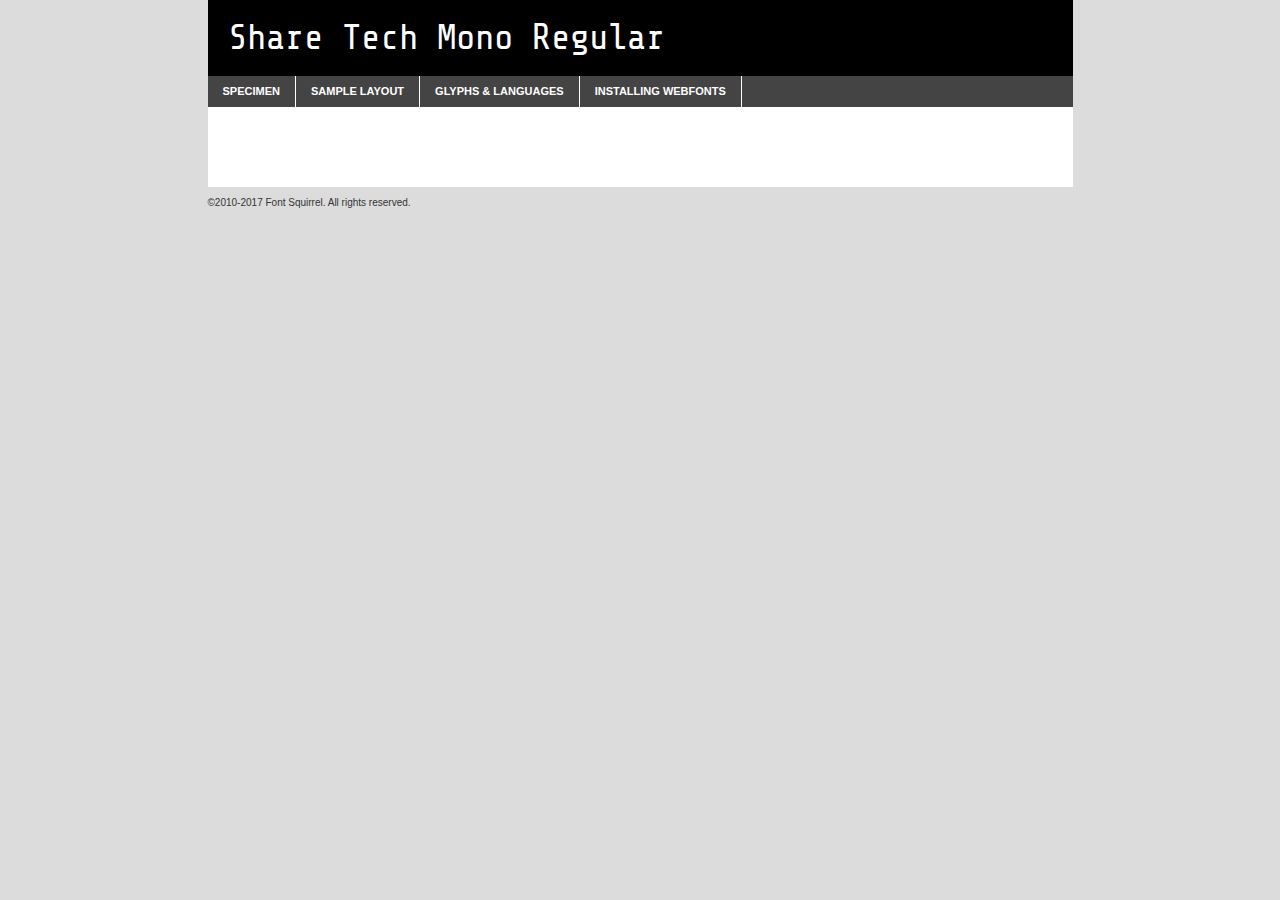
<file: Fonts/sharetechmono-regular-demo.html>
<!DOCTYPE html PUBLIC "-//W3C//DTD XHTML 1.0 Transitional//EN"
	"http://www.w3.org/TR/xhtml1/DTD/xhtml1-transitional.dtd">

<html xmlns="http://www.w3.org/1999/xhtml" xml:lang="en" lang="en">
<head>
	<meta http-equiv="Content-Type" content="text/html; charset=utf-8" />
	<script src="http://ajax.googleapis.com/ajax/libs/jquery/1.7.2/jquery.min.js" type="text/javascript" charset="utf-8"></script>
	<script type="text/javascript">
	(function($){$.fn.easyTabs=function(option){var param=jQuery.extend({fadeSpeed:"fast",defaultContent:1,activeClass:'active'},option);$(this).each(function(){var thisId="#"+this.id;if(param.defaultContent==''){param.defaultContent=1;}
	if(typeof param.defaultContent=="number")
	{var defaultTab=$(thisId+" .tabs li:eq("+(param.defaultContent-1)+") a").attr('href').substr(1);}else{var defaultTab=param.defaultContent;}
	$(thisId+" .tabs li a").each(function(){var tabToHide=$(this).attr('href').substr(1);$("#"+tabToHide).addClass('easytabs-tab-content');});hideAll();changeContent(defaultTab);function hideAll(){$(thisId+" .easytabs-tab-content").hide();}
	function changeContent(tabId){hideAll();$(thisId+" .tabs li").removeClass(param.activeClass);$(thisId+" .tabs li a[href=#"+tabId+"]").closest('li').addClass(param.activeClass);if(param.fadeSpeed!="none")
	{$(thisId+" #"+tabId).fadeIn(param.fadeSpeed);}else{$(thisId+" #"+tabId).show();}}
	$(thisId+" .tabs li").click(function(){var tabId=$(this).find('a').attr('href').substr(1);changeContent(tabId);return false;});});}})(jQuery);
	</script>
	<link rel="stylesheet" href="specimen_files/specimen_stylesheet.css" type="text/css" charset="utf-8" />
	<link rel="stylesheet" href="stylesheet.css" type="text/css" charset="utf-8" />

	<style type="text/css">
					body{
				font-family: 'share_tech_monoregular';
							}
		</style>

	<title>Share Tech Mono Regular Specimen</title>
	
	
	<script type="text/javascript" charset="utf-8">
		$(document).ready(function() {
			$('#container').easyTabs({defaultContent:1});
		});
	</script>
</head>

<body>
<div id="container">
	<div id="header">
		Share Tech Mono Regular	</div>
	<ul class="tabs">
		<li><a href="#specimen">Specimen</a></li>
		<li><a href="#layout">Sample Layout</a></li>
				<li><a href="#glyphs">Glyphs &amp; Languages</a></li>
		<li><a href="#installing">Installing Webfonts</a></li>
		
	</ul>
	
	<div id="main_content">

		
			<div id="specimen">
		
				<div class="section">
					<div class="grid12 firstcol">
						<div class="huge">AaBb</div>
					</div>
				</div>
		
				<div class="section">
					<div class="glyph_range">A&#x200B;B&#x200b;C&#x200b;D&#x200b;E&#x200b;F&#x200b;G&#x200b;H&#x200b;I&#x200b;J&#x200b;K&#x200b;L&#x200b;M&#x200b;N&#x200b;O&#x200b;P&#x200b;Q&#x200b;R&#x200b;S&#x200b;T&#x200b;U&#x200b;V&#x200b;W&#x200b;X&#x200b;Y&#x200b;Z&#x200b;a&#x200b;b&#x200b;c&#x200b;d&#x200b;e&#x200b;f&#x200b;g&#x200b;h&#x200b;i&#x200b;j&#x200b;k&#x200b;l&#x200b;m&#x200b;n&#x200b;o&#x200b;p&#x200b;q&#x200b;r&#x200b;s&#x200b;t&#x200b;u&#x200b;v&#x200b;w&#x200b;x&#x200b;y&#x200b;z&#x200b;1&#x200b;2&#x200b;3&#x200b;4&#x200b;5&#x200b;6&#x200b;7&#x200b;8&#x200b;9&#x200b;0&#x200b;&amp;&#x200b;.&#x200b;,&#x200b;?&#x200b;!&#x200b;&#64;&#x200b;(&#x200b;)&#x200b;#&#x200b;$&#x200b;%&#x200b;*&#x200b;+&#x200b;-&#x200b;=&#x200b;:&#x200b;;</div>
				</div>
				<div class="section">
					<div class="grid12 firstcol">
						<table class="sample_table">
							<tr><td>10</td><td class="size10">abcdefghijklmnopqrstuvwxyzABCDEFGHIJKLMNOPQRSTUVWXYZ0123456789abcdefghijklmnopqrstuvwxyzABCDEFGHIJKLMNOPQRSTUVWXYZ0123456789abcdefghijklmnopqrstuvwxyzABCDEFGHIJKLMNOPQRSTUVWXYZ</td></tr>
							<tr><td>11</td><td class="size11">abcdefghijklmnopqrstuvwxyzABCDEFGHIJKLMNOPQRSTUVWXYZ0123456789abcdefghijklmnopqrstuvwxyzABCDEFGHIJKLMNOPQRSTUVWXYZ0123456789abcdefghijklmnopqrstuvwxyzABCDEFGHIJKLMNOPQRSTUVWXYZ</td></tr>
							<tr><td>12</td><td class="size12">abcdefghijklmnopqrstuvwxyzABCDEFGHIJKLMNOPQRSTUVWXYZ0123456789abcdefghijklmnopqrstuvwxyzABCDEFGHIJKLMNOPQRSTUVWXYZ0123456789abcdefghijklmnopqrstuvwxyzABCDEFGHIJKLMNOPQRSTUVWXYZ</td></tr>
							<tr><td>13</td><td class="size13">abcdefghijklmnopqrstuvwxyzABCDEFGHIJKLMNOPQRSTUVWXYZ0123456789abcdefghijklmnopqrstuvwxyzABCDEFGHIJKLMNOPQRSTUVWXYZ0123456789abcdefghijklmnopqrstuvwxyzABCDEFGHIJKLMNOPQRSTUVWXYZ</td></tr>
							<tr><td>14</td><td class="size14">abcdefghijklmnopqrstuvwxyzABCDEFGHIJKLMNOPQRSTUVWXYZ0123456789abcdefghijklmnopqrstuvwxyzABCDEFGHIJKLMNOPQRSTUVWXYZ0123456789abcdefghijklmnopqrstuvwxyzABCDEFGHIJKLMNOPQRSTUVWXYZ</td></tr>
							<tr><td>16</td><td class="size16">abcdefghijklmnopqrstuvwxyzABCDEFGHIJKLMNOPQRSTUVWXYZ0123456789abcdefghijklmnopqrstuvwxyzABCDEFGHIJKLMNOPQRSTUVWXYZ</td></tr>
							<tr><td>18</td><td class="size18">abcdefghijklmnopqrstuvwxyzABCDEFGHIJKLMNOPQRSTUVWXYZ0123456789abcdefghijklmnopqrstuvwxyzABCDEFGHIJKLMNOPQRSTUVWXYZ</td></tr>
							<tr><td>20</td><td class="size20">abcdefghijklmnopqrstuvwxyzABCDEFGHIJKLMNOPQRSTUVWXYZ0123456789abcdefghijklmnopqrstuvwxyzABCDEFGHIJKLMNOPQRSTUVWXYZ</td></tr>
							<tr><td>24</td><td class="size24">abcdefghijklmnopqrstuvwxyzABCDEFGHIJKLMNOPQRSTUVWXYZ0123456789abcdefghijklmnopqrstuvwxyzABCDEFGHIJKLMNOPQRSTUVWXYZ</td></tr>
							<tr><td>30</td><td class="size30">abcdefghijklmnopqrstuvwxyzABCDEFGHIJKLMNOPQRSTUVWXYZ0123456789abcdefghijklmnopqrstuvwxyzABCDEFGHIJKLMNOPQRSTUVWXYZ</td></tr>
							<tr><td>36</td><td class="size36">abcdefghijklmnopqrstuvwxyzABCDEFGHIJKLMNOPQRSTUVWXYZ0123456789abcdefghijklmnopqrstuvwxyzABCDEFGHIJKLMNOPQRSTUVWXYZ</td></tr>
							<tr><td>48</td><td class="size48">abcdefghijklmnopqrstuvwxyzABCDEFGHIJKLMNOPQRSTUVWXYZ0123456789abcdefghijklmnopqrstuvwxyzABCDEFGHIJKLMNOPQRSTUVWXYZ</td></tr>
							<tr><td>60</td><td class="size60">abcdefghijklmnopqrstuvwxyzABCDEFGHIJKLMNOPQRSTUVWXYZ0123456789abcdefghijklmnopqrstuvwxyzABCDEFGHIJKLMNOPQRSTUVWXYZ</td></tr>
							<tr><td>72</td><td class="size72">abcdefghijklmnopqrstuvwxyzABCDEFGHIJKLMNOPQRSTUVWXYZ0123456789abcdefghijklmnopqrstuvwxyzABCDEFGHIJKLMNOPQRSTUVWXYZ</td></tr>
							<tr><td>90</td><td class="size90">abcdefghijklmnopqrstuvwxyzABCDEFGHIJKLMNOPQRSTUVWXYZ0123456789abcdefghijklmnopqrstuvwxyzABCDEFGHIJKLMNOPQRSTUVWXYZ</td></tr>
						</table>
				
					</div>
			
				</div>
		
		
		
								<div class="section" id="bodycomparison">


										<div id="xheight">
				<div class="fontbody">&#x25FC;&#x25FC;&#x25FC;&#x25FC;&#x25FC;&#x25FC;&#x25FC;&#x25FC;&#x25FC;&#x25FC;&#x25FC;&#x25FC;&#x25FC;&#x25FC;&#x25FC;&#x25FC;&#x25FC;&#x25FC;&#x25FC;&#x25FC;&#x25FC;&#x25FC;&#x25FC;&#x25FC;&#x25FC;&#x25FC;&#x25FC;&#x25FC;&#x25FC;&#x25FC;&#x25FC;&#x25FC;&#x25FC;&#x25FC;&#x25FC;&#x25FC;&#x25FC;&#x25FC;&#x25FC;&#x25FC;&#x25FC;&#x25FC;&#x25FC;&#x25FC;&#x25FC;&#x25FC;&#x25FC;&#x25FC;&#x25FC;&#x25FC;&#x25FC;&#x25FC;&#x25FC;&#x25FC;&#x25FC;&#x25FC;&#x25FC;&#x25FC;&#x25FC;&#x25FC;&#x25FC;&#x25FC;&#x25FC;&#x25FC;&#x25FC;&#x25FC;&#x25FC;&#x25FC;&#x25FC;&#x25FC;&#x25FC;&#x25FC;&#x25FC;&#x25FC;&#x25FC;&#x25FC;&#x25FC;&#x25FC;&#x25FC;&#x25FC;&#x25FC;&#x25FC;&#x25FC;&#x25FC;&#x25FC;&#x25FC;&#x25FC;&#x25FC;&#x25FC;&#x25FC;&#x25FC;&#x25FC;&#x25FC;&#x25FC;&#x25FC;&#x25FC;&#x25FC;&#x25FC;&#x25FC;body</div><div class="arialbody">body</div><div class="verdanabody">body</div><div class="georgiabody">body</div></div>
										<div class="fontbody" style="z-index:1">
											body<span>Share Tech Mono Regular</span>
										</div>
										<div class="arialbody" style="z-index:1">
											body<span>Arial</span>
										</div>
										<div class="verdanabody" style="z-index:1">
											body<span>Verdana</span>
										</div>
										<div class="georgiabody" style="z-index:1">
											body<span>Georgia</span>
										</div>



								</div>
		
		
				<div class="section psample psample_row1" id="">
					
					<div class="grid2 firstcol">
						<p class="size10"><span>10.</span>Aenean lacinia bibendum nulla sed consectetur. Fusce dapibus, tellus ac cursus commodo, tortor mauris condimentum nibh, ut fermentum massa justo sit amet risus. Nullam id dolor id nibh ultricies vehicula ut id elit. Cum sociis natoque penatibus et magnis dis parturient montes, nascetur ridiculus mus. Nulla vitae elit libero, a pharetra augue.</p>
			
					</div>
					<div class="grid3">
						<p class="size11"><span>11.</span>Aenean lacinia bibendum nulla sed consectetur. Fusce dapibus, tellus ac cursus commodo, tortor mauris condimentum nibh, ut fermentum massa justo sit amet risus. Nullam id dolor id nibh ultricies vehicula ut id elit. Cum sociis natoque penatibus et magnis dis parturient montes, nascetur ridiculus mus. Nulla vitae elit libero, a pharetra augue.</p>
			
					</div>
					<div class="grid3">
						<p class="size12"><span>12.</span>Aenean lacinia bibendum nulla sed consectetur. Fusce dapibus, tellus ac cursus commodo, tortor mauris condimentum nibh, ut fermentum massa justo sit amet risus. Nullam id dolor id nibh ultricies vehicula ut id elit. Cum sociis natoque penatibus et magnis dis parturient montes, nascetur ridiculus mus. Nulla vitae elit libero, a pharetra augue.</p>
			
					</div>
					<div class="grid4">
						<p class="size13"><span>13.</span>Aenean lacinia bibendum nulla sed consectetur. Fusce dapibus, tellus ac cursus commodo, tortor mauris condimentum nibh, ut fermentum massa justo sit amet risus. Nullam id dolor id nibh ultricies vehicula ut id elit. Cum sociis natoque penatibus et magnis dis parturient montes, nascetur ridiculus mus. Nulla vitae elit libero, a pharetra augue.</p>
			
					</div>
					<div class="white_blend"></div>
					
				</div>
				<div class="section psample psample_row2" id="">
					<div class="grid3 firstcol">
						<p class="size14"><span>14.</span>Aenean lacinia bibendum nulla sed consectetur. Fusce dapibus, tellus ac cursus commodo, tortor mauris condimentum nibh, ut fermentum massa justo sit amet risus. Nullam id dolor id nibh ultricies vehicula ut id elit. Cum sociis natoque penatibus et magnis dis parturient montes, nascetur ridiculus mus. Nulla vitae elit libero, a pharetra augue.</p>
			
					</div>
					<div class="grid4">
						<p class="size16"><span>16.</span>Aenean lacinia bibendum nulla sed consectetur. Fusce dapibus, tellus ac cursus commodo, tortor mauris condimentum nibh, ut fermentum massa justo sit amet risus. Nullam id dolor id nibh ultricies vehicula ut id elit. Cum sociis natoque penatibus et magnis dis parturient montes, nascetur ridiculus mus. Nulla vitae elit libero, a pharetra augue.</p>
			
					</div>
					<div class="grid5">
						<p class="size18"><span>18.</span>Aenean lacinia bibendum nulla sed consectetur. Fusce dapibus, tellus ac cursus commodo, tortor mauris condimentum nibh, ut fermentum massa justo sit amet risus. Nullam id dolor id nibh ultricies vehicula ut id elit. Cum sociis natoque penatibus et magnis dis parturient montes, nascetur ridiculus mus. Nulla vitae elit libero, a pharetra augue.</p>
			
					</div>

					<div class="white_blend"></div>

				</div>
				
				<div class="section psample psample_row3" id="">
					<div class="grid5 firstcol">
						<p class="size20"><span>20.</span>Aenean lacinia bibendum nulla sed consectetur. Fusce dapibus, tellus ac cursus commodo, tortor mauris condimentum nibh, ut fermentum massa justo sit amet risus. Nullam id dolor id nibh ultricies vehicula ut id elit. Cum sociis natoque penatibus et magnis dis parturient montes, nascetur ridiculus mus. Nulla vitae elit libero, a pharetra augue.</p>
					</div>
					<div class="grid7">
						<p class="size24"><span>24.</span>Aenean lacinia bibendum nulla sed consectetur. Fusce dapibus, tellus ac cursus commodo, tortor mauris condimentum nibh, ut fermentum massa justo sit amet risus. Nullam id dolor id nibh ultricies vehicula ut id elit. Cum sociis natoque penatibus et magnis dis parturient montes, nascetur ridiculus mus. Nulla vitae elit libero, a pharetra augue.</p>
					</div>
					
					<div class="white_blend"></div>
					
				</div>
				
				<div class="section psample psample_row4" id="">
					<div class="grid12 firstcol">
						<p class="size30"><span>30.</span>Aenean lacinia bibendum nulla sed consectetur. Fusce dapibus, tellus ac cursus commodo, tortor mauris condimentum nibh, ut fermentum massa justo sit amet risus. Nullam id dolor id nibh ultricies vehicula ut id elit. Cum sociis natoque penatibus et magnis dis parturient montes, nascetur ridiculus mus. Nulla vitae elit libero, a pharetra augue.</p>
					</div>
					<div class="white_blend"></div>
					
				</div>
				
				
				
				<div class="section psample psample_row1 fullreverse">
					<div class="grid2 firstcol">
						<p class="size10"><span>10.</span>Aenean lacinia bibendum nulla sed consectetur. Fusce dapibus, tellus ac cursus commodo, tortor mauris condimentum nibh, ut fermentum massa justo sit amet risus. Nullam id dolor id nibh ultricies vehicula ut id elit. Cum sociis natoque penatibus et magnis dis parturient montes, nascetur ridiculus mus. Nulla vitae elit libero, a pharetra augue.</p>
			
					</div>
					<div class="grid3">
						<p class="size11"><span>11.</span>Aenean lacinia bibendum nulla sed consectetur. Fusce dapibus, tellus ac cursus commodo, tortor mauris condimentum nibh, ut fermentum massa justo sit amet risus. Nullam id dolor id nibh ultricies vehicula ut id elit. Cum sociis natoque penatibus et magnis dis parturient montes, nascetur ridiculus mus. Nulla vitae elit libero, a pharetra augue.</p>
			
					</div>
					<div class="grid3">
						<p class="size12"><span>12.</span>Aenean lacinia bibendum nulla sed consectetur. Fusce dapibus, tellus ac cursus commodo, tortor mauris condimentum nibh, ut fermentum massa justo sit amet risus. Nullam id dolor id nibh ultricies vehicula ut id elit. Cum sociis natoque penatibus et magnis dis parturient montes, nascetur ridiculus mus. Nulla vitae elit libero, a pharetra augue.</p>
			
					</div>
					<div class="grid4">
						<p class="size13"><span>13.</span>Aenean lacinia bibendum nulla sed consectetur. Fusce dapibus, tellus ac cursus commodo, tortor mauris condimentum nibh, ut fermentum massa justo sit amet risus. Nullam id dolor id nibh ultricies vehicula ut id elit. Cum sociis natoque penatibus et magnis dis parturient montes, nascetur ridiculus mus. Nulla vitae elit libero, a pharetra augue.</p>
			
					</div>
					<div class="black_blend"></div>
					
				</div>
				
				<div class="section psample psample_row2 fullreverse">
					<div class="grid3 firstcol">
						<p class="size14"><span>14.</span>Aenean lacinia bibendum nulla sed consectetur. Fusce dapibus, tellus ac cursus commodo, tortor mauris condimentum nibh, ut fermentum massa justo sit amet risus. Nullam id dolor id nibh ultricies vehicula ut id elit. Cum sociis natoque penatibus et magnis dis parturient montes, nascetur ridiculus mus. Nulla vitae elit libero, a pharetra augue.</p>
			
					</div>
					<div class="grid4">
						<p class="size16"><span>16.</span>Aenean lacinia bibendum nulla sed consectetur. Fusce dapibus, tellus ac cursus commodo, tortor mauris condimentum nibh, ut fermentum massa justo sit amet risus. Nullam id dolor id nibh ultricies vehicula ut id elit. Cum sociis natoque penatibus et magnis dis parturient montes, nascetur ridiculus mus. Nulla vitae elit libero, a pharetra augue.</p>
			
					</div>
					<div class="grid5">
						<p class="size18"><span>18.</span>Aenean lacinia bibendum nulla sed consectetur. Fusce dapibus, tellus ac cursus commodo, tortor mauris condimentum nibh, ut fermentum massa justo sit amet risus. Nullam id dolor id nibh ultricies vehicula ut id elit. Cum sociis natoque penatibus et magnis dis parturient montes, nascetur ridiculus mus. Nulla vitae elit libero, a pharetra augue.</p>
			
					</div>
					<div class="black_blend"></div>

				</div>
				
				<div class="section psample fullreverse psample_row3" id="">
					<div class="grid5 firstcol">
						<p class="size20"><span>20.</span>Aenean lacinia bibendum nulla sed consectetur. Fusce dapibus, tellus ac cursus commodo, tortor mauris condimentum nibh, ut fermentum massa justo sit amet risus. Nullam id dolor id nibh ultricies vehicula ut id elit. Cum sociis natoque penatibus et magnis dis parturient montes, nascetur ridiculus mus. Nulla vitae elit libero, a pharetra augue.</p>
					</div>
					<div class="grid7">
						<p class="size24"><span>24.</span>Aenean lacinia bibendum nulla sed consectetur. Fusce dapibus, tellus ac cursus commodo, tortor mauris condimentum nibh, ut fermentum massa justo sit amet risus. Nullam id dolor id nibh ultricies vehicula ut id elit. Cum sociis natoque penatibus et magnis dis parturient montes, nascetur ridiculus mus. Nulla vitae elit libero, a pharetra augue.</p>
					</div>
					
					<div class="black_blend"></div>
					
				</div>
				
				<div class="section psample fullreverse psample_row4" id="" style="border-bottom: 20px #000 solid;">
					<div class="grid12 firstcol">
						<p class="size30"><span>30.</span>Aenean lacinia bibendum nulla sed consectetur. Fusce dapibus, tellus ac cursus commodo, tortor mauris condimentum nibh, ut fermentum massa justo sit amet risus. Nullam id dolor id nibh ultricies vehicula ut id elit. Cum sociis natoque penatibus et magnis dis parturient montes, nascetur ridiculus mus. Nulla vitae elit libero, a pharetra augue.</p>
					</div>
					<div class="black_blend"></div>
					
				</div>
				
				
				
				
			</div>
			
			<div id="layout">
				
				<div class="section">
					
					<div class="grid12 firstcol">
						<h1>Lorem Ipsum Dolor</h1>
						<h2>Etiam porta sem malesuada magna mollis euismod</h2>
						
						<p class="byline">By <a href="#link">Aenean Lacinia</a></p>
					</div>
				</div>
				<div class="section">
					<div class="grid8 firstcol">
						<p class="large">Donec sed odio dui. Morbi leo risus, porta ac consectetur ac, vestibulum at eros. Fusce dapibus, tellus ac cursus commodo, tortor mauris condimentum nibh, ut fermentum massa justo sit amet risus. </p>

						
						<h3>Pellentesque ornare sem</h3>

						<p>Maecenas sed diam eget risus varius blandit sit amet non magna. Maecenas faucibus mollis interdum. Donec ullamcorper nulla non metus auctor fringilla. Nullam id dolor id nibh ultricies vehicula ut id elit. Nullam id dolor id nibh ultricies vehicula ut id elit. </p>

						<p>Aenean eu leo quam. Pellentesque ornare sem lacinia quam venenatis vestibulum. Lorem ipsum dolor sit amet, consectetur adipiscing elit. Cum sociis natoque penatibus et magnis dis parturient montes, nascetur ridiculus mus. </p>

						<p>Nulla vitae elit libero, a pharetra augue. Praesent commodo cursus magna, vel scelerisque nisl consectetur et. Aenean lacinia bibendum nulla sed consectetur. </p>

						<p>Nullam quis risus eget urna mollis ornare vel eu leo. Nullam quis risus eget urna mollis ornare vel eu leo. Maecenas sed diam eget risus varius blandit sit amet non magna. Donec ullamcorper nulla non metus auctor fringilla. </p>

						<h3>Cras mattis consectetur</h3>

						<p>Aenean eu leo quam. Pellentesque ornare sem lacinia quam venenatis vestibulum. Aenean lacinia bibendum nulla sed consectetur. Integer posuere erat a ante venenatis dapibus posuere velit aliquet. Cras mattis consectetur purus sit amet fermentum. </p>

						<p>Nullam id dolor id nibh ultricies vehicula ut id elit. Nullam quis risus eget urna mollis ornare vel eu leo. Cras mattis consectetur purus sit amet fermentum.</p>
					</div>
					
					<div class="grid4 sidebar">
						
						<div class="box reverse">
							<p class="last">Nullam quis risus eget urna mollis ornare vel eu leo. Donec ullamcorper nulla non metus auctor fringilla. Cras mattis consectetur purus sit amet fermentum. Sed posuere consectetur est at lobortis. Lorem ipsum dolor sit amet, consectetur adipiscing elit. </p>
						</div>
						
						<p class="caption">Maecenas sed diam eget risus varius.</p>

						<p>Vestibulum id ligula porta felis euismod semper. Integer posuere erat a ante venenatis dapibus posuere velit aliquet. Vestibulum id ligula porta felis euismod semper. Sed posuere consectetur est at lobortis. Maecenas sed diam eget risus varius blandit sit amet non magna. Fusce dapibus, tellus ac cursus commodo, tortor mauris condimentum nibh, ut fermentum massa justo sit amet risus. </p>

					

						<p>Duis mollis, est non commodo luctus, nisi erat porttitor ligula, eget lacinia odio sem nec elit. Aenean lacinia bibendum nulla sed consectetur. Vivamus sagittis lacus vel augue laoreet rutrum faucibus dolor auctor. Aenean lacinia bibendum nulla sed consectetur. Nullam quis risus eget urna mollis ornare vel eu leo. </p>

						<p>Praesent commodo cursus magna, vel scelerisque nisl consectetur et. Donec ullamcorper nulla non metus auctor fringilla. Maecenas faucibus mollis interdum. Fusce dapibus, tellus ac cursus commodo, tortor mauris condimentum nibh, ut fermentum massa justo sit amet risus. </p>

					</div>
				</div>
				
			</div>


			



		<div id="glyphs">
			<div class="section">
				<div class="grid12 firstcol">
			
				<h1>Language Support</h1>
				<p>The subset of Share Tech Mono Regular in this kit supports the following languages:<br />
			
					Albanian, Basque, Breton, Chamorro, Danish, Dutch, English, Faroese, Finnish, French, Frisian, Galician, German, Icelandic, Italian, Malagasy, Norwegian, Portuguese, Spanish, Alsatian, Aragonese, Arapaho, Arrernte, Asturian, Aymara, Bislama, Cebuano, Corsican, Fijian, French_creole, Genoese, Gilbertese, Greenlandic, Haitian_creole, Hiligaynon, Hmong, Hopi, Ibanag, Iloko_ilokano, Indonesian, Interglossa_glosa, Interlingua, Irish_gaelic, Jerriais, Lojban, Lombard, Luxembourgeois, Manx, Mohawk, Norfolk_pitcairnese, Occitan, Oromo, Pangasinan, Papiamento, Piedmontese, Potawatomi, Rhaeto-romance, Romansh, Rotokas, Sami_lule, Samoan, Sardinian, Scots_gaelic, Seychelles_creole, Shona, Sicilian, Somali, Southern_ndebele, Swahili, Swati_swazi, Tagalog_filipino_pilipino, Tetum, Tok_pisin, Uyghur_latinized, Volapuk, Walloon, Warlpiri, Xhosa, Yapese, Zulu, Latinbasic, Ubasic, Demo				</p>
				<h1>Glyph Chart</h1>
				<p>The subset of Share Tech Mono Regular in this kit includes all the glyphs listed below. Unicode entities are included above each glyph to help you insert individual characters into your layout.</p>
				<div id="glyph_chart">
			
																														 <div><p>&amp;#13;</p>&#13;</div>
																				 <div><p>&amp;#32;</p>&#32;</div>
																				 <div><p>&amp;#33;</p>&#33;</div>
																				 <div><p>&amp;#34;</p>&#34;</div>
																				 <div><p>&amp;#35;</p>&#35;</div>
																				 <div><p>&amp;#36;</p>&#36;</div>
																				 <div><p>&amp;#37;</p>&#37;</div>
																				 <div><p>&amp;#38;</p>&#38;</div>
																				 <div><p>&amp;#39;</p>&#39;</div>
																				 <div><p>&amp;#40;</p>&#40;</div>
																				 <div><p>&amp;#41;</p>&#41;</div>
																				 <div><p>&amp;#42;</p>&#42;</div>
																				 <div><p>&amp;#43;</p>&#43;</div>
																				 <div><p>&amp;#44;</p>&#44;</div>
																				 <div><p>&amp;#45;</p>&#45;</div>
																				 <div><p>&amp;#46;</p>&#46;</div>
																				 <div><p>&amp;#47;</p>&#47;</div>
																				 <div><p>&amp;#48;</p>&#48;</div>
																				 <div><p>&amp;#49;</p>&#49;</div>
																				 <div><p>&amp;#50;</p>&#50;</div>
																				 <div><p>&amp;#51;</p>&#51;</div>
																				 <div><p>&amp;#52;</p>&#52;</div>
																				 <div><p>&amp;#53;</p>&#53;</div>
																				 <div><p>&amp;#54;</p>&#54;</div>
																				 <div><p>&amp;#55;</p>&#55;</div>
																				 <div><p>&amp;#56;</p>&#56;</div>
																				 <div><p>&amp;#57;</p>&#57;</div>
																				 <div><p>&amp;#58;</p>&#58;</div>
																				 <div><p>&amp;#59;</p>&#59;</div>
																				 <div><p>&amp;#60;</p>&#60;</div>
																				 <div><p>&amp;#61;</p>&#61;</div>
																				 <div><p>&amp;#62;</p>&#62;</div>
																				 <div><p>&amp;#63;</p>&#63;</div>
																				 <div><p>&amp;#64;</p>&#64;</div>
																				 <div><p>&amp;#65;</p>&#65;</div>
																				 <div><p>&amp;#66;</p>&#66;</div>
																				 <div><p>&amp;#67;</p>&#67;</div>
																				 <div><p>&amp;#68;</p>&#68;</div>
																				 <div><p>&amp;#69;</p>&#69;</div>
																				 <div><p>&amp;#70;</p>&#70;</div>
																				 <div><p>&amp;#71;</p>&#71;</div>
																				 <div><p>&amp;#72;</p>&#72;</div>
																				 <div><p>&amp;#73;</p>&#73;</div>
																				 <div><p>&amp;#74;</p>&#74;</div>
																				 <div><p>&amp;#75;</p>&#75;</div>
																				 <div><p>&amp;#76;</p>&#76;</div>
																				 <div><p>&amp;#77;</p>&#77;</div>
																				 <div><p>&amp;#78;</p>&#78;</div>
																				 <div><p>&amp;#79;</p>&#79;</div>
																				 <div><p>&amp;#80;</p>&#80;</div>
																				 <div><p>&amp;#81;</p>&#81;</div>
																				 <div><p>&amp;#82;</p>&#82;</div>
																				 <div><p>&amp;#83;</p>&#83;</div>
																				 <div><p>&amp;#84;</p>&#84;</div>
																				 <div><p>&amp;#85;</p>&#85;</div>
																				 <div><p>&amp;#86;</p>&#86;</div>
																				 <div><p>&amp;#87;</p>&#87;</div>
																				 <div><p>&amp;#88;</p>&#88;</div>
																				 <div><p>&amp;#89;</p>&#89;</div>
																				 <div><p>&amp;#90;</p>&#90;</div>
																				 <div><p>&amp;#91;</p>&#91;</div>
																				 <div><p>&amp;#92;</p>&#92;</div>
																				 <div><p>&amp;#93;</p>&#93;</div>
																				 <div><p>&amp;#94;</p>&#94;</div>
																				 <div><p>&amp;#95;</p>&#95;</div>
																				 <div><p>&amp;#96;</p>&#96;</div>
																				 <div><p>&amp;#97;</p>&#97;</div>
																				 <div><p>&amp;#98;</p>&#98;</div>
																				 <div><p>&amp;#99;</p>&#99;</div>
																				 <div><p>&amp;#100;</p>&#100;</div>
																				 <div><p>&amp;#101;</p>&#101;</div>
																				 <div><p>&amp;#102;</p>&#102;</div>
																				 <div><p>&amp;#103;</p>&#103;</div>
																				 <div><p>&amp;#104;</p>&#104;</div>
																				 <div><p>&amp;#105;</p>&#105;</div>
																				 <div><p>&amp;#106;</p>&#106;</div>
																				 <div><p>&amp;#107;</p>&#107;</div>
																				 <div><p>&amp;#108;</p>&#108;</div>
																				 <div><p>&amp;#109;</p>&#109;</div>
																				 <div><p>&amp;#110;</p>&#110;</div>
																				 <div><p>&amp;#111;</p>&#111;</div>
																				 <div><p>&amp;#112;</p>&#112;</div>
																				 <div><p>&amp;#113;</p>&#113;</div>
																				 <div><p>&amp;#114;</p>&#114;</div>
																				 <div><p>&amp;#115;</p>&#115;</div>
																				 <div><p>&amp;#116;</p>&#116;</div>
																				 <div><p>&amp;#117;</p>&#117;</div>
																				 <div><p>&amp;#118;</p>&#118;</div>
																				 <div><p>&amp;#119;</p>&#119;</div>
																				 <div><p>&amp;#120;</p>&#120;</div>
																				 <div><p>&amp;#121;</p>&#121;</div>
																				 <div><p>&amp;#122;</p>&#122;</div>
																				 <div><p>&amp;#123;</p>&#123;</div>
																				 <div><p>&amp;#124;</p>&#124;</div>
																				 <div><p>&amp;#125;</p>&#125;</div>
																				 <div><p>&amp;#126;</p>&#126;</div>
																				 <div><p>&amp;#160;</p>&#160;</div>
																				 <div><p>&amp;#161;</p>&#161;</div>
																				 <div><p>&amp;#162;</p>&#162;</div>
																				 <div><p>&amp;#163;</p>&#163;</div>
																				 <div><p>&amp;#164;</p>&#164;</div>
																				 <div><p>&amp;#165;</p>&#165;</div>
																				 <div><p>&amp;#166;</p>&#166;</div>
																				 <div><p>&amp;#167;</p>&#167;</div>
																				 <div><p>&amp;#168;</p>&#168;</div>
																				 <div><p>&amp;#169;</p>&#169;</div>
																				 <div><p>&amp;#170;</p>&#170;</div>
																				 <div><p>&amp;#171;</p>&#171;</div>
																				 <div><p>&amp;#172;</p>&#172;</div>
																				 <div><p>&amp;#173;</p>&#173;</div>
																				 <div><p>&amp;#174;</p>&#174;</div>
																				 <div><p>&amp;#175;</p>&#175;</div>
																				 <div><p>&amp;#176;</p>&#176;</div>
																				 <div><p>&amp;#177;</p>&#177;</div>
																				 <div><p>&amp;#178;</p>&#178;</div>
																				 <div><p>&amp;#179;</p>&#179;</div>
																				 <div><p>&amp;#180;</p>&#180;</div>
																				 <div><p>&amp;#181;</p>&#181;</div>
																				 <div><p>&amp;#182;</p>&#182;</div>
																				 <div><p>&amp;#183;</p>&#183;</div>
																				 <div><p>&amp;#184;</p>&#184;</div>
																				 <div><p>&amp;#185;</p>&#185;</div>
																				 <div><p>&amp;#186;</p>&#186;</div>
																				 <div><p>&amp;#187;</p>&#187;</div>
																				 <div><p>&amp;#188;</p>&#188;</div>
																				 <div><p>&amp;#189;</p>&#189;</div>
																				 <div><p>&amp;#190;</p>&#190;</div>
																				 <div><p>&amp;#191;</p>&#191;</div>
																				 <div><p>&amp;#192;</p>&#192;</div>
																				 <div><p>&amp;#193;</p>&#193;</div>
																				 <div><p>&amp;#194;</p>&#194;</div>
																				 <div><p>&amp;#195;</p>&#195;</div>
																				 <div><p>&amp;#196;</p>&#196;</div>
																				 <div><p>&amp;#197;</p>&#197;</div>
																				 <div><p>&amp;#198;</p>&#198;</div>
																				 <div><p>&amp;#199;</p>&#199;</div>
																				 <div><p>&amp;#200;</p>&#200;</div>
																				 <div><p>&amp;#201;</p>&#201;</div>
																				 <div><p>&amp;#202;</p>&#202;</div>
																				 <div><p>&amp;#203;</p>&#203;</div>
																				 <div><p>&amp;#204;</p>&#204;</div>
																				 <div><p>&amp;#205;</p>&#205;</div>
																				 <div><p>&amp;#206;</p>&#206;</div>
																				 <div><p>&amp;#207;</p>&#207;</div>
																				 <div><p>&amp;#208;</p>&#208;</div>
																				 <div><p>&amp;#209;</p>&#209;</div>
																				 <div><p>&amp;#210;</p>&#210;</div>
																				 <div><p>&amp;#211;</p>&#211;</div>
																				 <div><p>&amp;#212;</p>&#212;</div>
																				 <div><p>&amp;#213;</p>&#213;</div>
																				 <div><p>&amp;#214;</p>&#214;</div>
																				 <div><p>&amp;#215;</p>&#215;</div>
																				 <div><p>&amp;#216;</p>&#216;</div>
																				 <div><p>&amp;#217;</p>&#217;</div>
																				 <div><p>&amp;#218;</p>&#218;</div>
																				 <div><p>&amp;#219;</p>&#219;</div>
																				 <div><p>&amp;#220;</p>&#220;</div>
																				 <div><p>&amp;#221;</p>&#221;</div>
																				 <div><p>&amp;#222;</p>&#222;</div>
																				 <div><p>&amp;#223;</p>&#223;</div>
																				 <div><p>&amp;#224;</p>&#224;</div>
																				 <div><p>&amp;#225;</p>&#225;</div>
																				 <div><p>&amp;#226;</p>&#226;</div>
																				 <div><p>&amp;#227;</p>&#227;</div>
																				 <div><p>&amp;#228;</p>&#228;</div>
																				 <div><p>&amp;#229;</p>&#229;</div>
																				 <div><p>&amp;#230;</p>&#230;</div>
																				 <div><p>&amp;#231;</p>&#231;</div>
																				 <div><p>&amp;#232;</p>&#232;</div>
																				 <div><p>&amp;#233;</p>&#233;</div>
																				 <div><p>&amp;#234;</p>&#234;</div>
																				 <div><p>&amp;#235;</p>&#235;</div>
																				 <div><p>&amp;#236;</p>&#236;</div>
																				 <div><p>&amp;#237;</p>&#237;</div>
																				 <div><p>&amp;#238;</p>&#238;</div>
																				 <div><p>&amp;#239;</p>&#239;</div>
																				 <div><p>&amp;#240;</p>&#240;</div>
																				 <div><p>&amp;#241;</p>&#241;</div>
																				 <div><p>&amp;#242;</p>&#242;</div>
																				 <div><p>&amp;#243;</p>&#243;</div>
																				 <div><p>&amp;#244;</p>&#244;</div>
																				 <div><p>&amp;#245;</p>&#245;</div>
																				 <div><p>&amp;#246;</p>&#246;</div>
																				 <div><p>&amp;#247;</p>&#247;</div>
																				 <div><p>&amp;#248;</p>&#248;</div>
																				 <div><p>&amp;#249;</p>&#249;</div>
																				 <div><p>&amp;#250;</p>&#250;</div>
																				 <div><p>&amp;#251;</p>&#251;</div>
																				 <div><p>&amp;#252;</p>&#252;</div>
																				 <div><p>&amp;#253;</p>&#253;</div>
																				 <div><p>&amp;#254;</p>&#254;</div>
																				 <div><p>&amp;#255;</p>&#255;</div>
																				 <div><p>&amp;#338;</p>&#338;</div>
																				 <div><p>&amp;#339;</p>&#339;</div>
																				 <div><p>&amp;#376;</p>&#376;</div>
																				 <div><p>&amp;#710;</p>&#710;</div>
																				 <div><p>&amp;#732;</p>&#732;</div>
																				 <div><p>&amp;#8192;</p>&#8192;</div>
																				 <div><p>&amp;#8193;</p>&#8193;</div>
																				 <div><p>&amp;#8194;</p>&#8194;</div>
																				 <div><p>&amp;#8195;</p>&#8195;</div>
																				 <div><p>&amp;#8196;</p>&#8196;</div>
																				 <div><p>&amp;#8197;</p>&#8197;</div>
																				 <div><p>&amp;#8198;</p>&#8198;</div>
																				 <div><p>&amp;#8199;</p>&#8199;</div>
																				 <div><p>&amp;#8200;</p>&#8200;</div>
																				 <div><p>&amp;#8201;</p>&#8201;</div>
																				 <div><p>&amp;#8202;</p>&#8202;</div>
																				 <div><p>&amp;#8208;</p>&#8208;</div>
																				 <div><p>&amp;#8209;</p>&#8209;</div>
																				 <div><p>&amp;#8210;</p>&#8210;</div>
																				 <div><p>&amp;#8211;</p>&#8211;</div>
																				 <div><p>&amp;#8212;</p>&#8212;</div>
																				 <div><p>&amp;#8216;</p>&#8216;</div>
																				 <div><p>&amp;#8217;</p>&#8217;</div>
																				 <div><p>&amp;#8218;</p>&#8218;</div>
																				 <div><p>&amp;#8220;</p>&#8220;</div>
																				 <div><p>&amp;#8221;</p>&#8221;</div>
																				 <div><p>&amp;#8222;</p>&#8222;</div>
																				 <div><p>&amp;#8226;</p>&#8226;</div>
																				 <div><p>&amp;#8230;</p>&#8230;</div>
																				 <div><p>&amp;#8239;</p>&#8239;</div>
																				 <div><p>&amp;#8249;</p>&#8249;</div>
																				 <div><p>&amp;#8250;</p>&#8250;</div>
																				 <div><p>&amp;#8287;</p>&#8287;</div>
																				 <div><p>&amp;#8364;</p>&#8364;</div>
																				 <div><p>&amp;#8482;</p>&#8482;</div>
																				 <div><p>&amp;#9724;</p>&#9724;</div>
																				 <div><p>&amp;#64257;</p>&#64257;</div>
																				 <div><p>&amp;#64258;</p>&#64258;</div>
																												</div>	
				</div>
		
		
			</div>
		</div>
		
		
		<div id="specs">
			
		</div>
	
		<div id="installing">
			<div class="section">
				<div class="grid7 firstcol">
					<h1>Installing Webfonts</h1>
					
					<p>Webfonts are supported by all major browser platforms but not all in the same way. There are currently four different font formats that must be included in order to target all browsers. This includes TTF, WOFF, EOT and SVG.</p>
					
					<h2>1. Upload your webfonts</h2>
					<p>You must upload your webfont kit to your website. They should be in or near the same directory as your CSS files.</p>
					
					<h2>2. Include the webfont stylesheet</h2>
					<p>A special CSS @font-face declaration helps the various browsers select the appropriate font it needs without causing you a bunch of headaches. Learn more about this syntax by reading the <a href="https://www.fontspring.com/blog/further-hardening-of-the-bulletproof-syntax">Fontspring blog post</a> about it. The code for it is as follows:</p>


<code>
@font-face{ 
	font-family: 'MyWebFont';
	src: url('WebFont.eot');
	src: url('WebFont.eot?#iefix') format('embedded-opentype'),
	     url('WebFont.woff') format('woff'),
	     url('WebFont.ttf') format('truetype'),
	     url('WebFont.svg#webfont') format('svg');
}
</code>

	<p>We've already gone ahead and generated the code for you. All you have to do is link to the stylesheet in your HTML, like this:</p>
	<code>&lt;link rel=&quot;stylesheet&quot; href=&quot;stylesheet.css&quot; type=&quot;text/css&quot; charset=&quot;utf-8&quot; /&gt;</code>

					<h2>3. Modify your own stylesheet</h2>
					<p>To take advantage of your new fonts, you must tell your stylesheet to use them. Look at the original @font-face declaration above and find the property called "font-family." The name linked there will be what you use to reference the font. Prepend that webfont name to the font stack in the "font-family" property, inside the selector you want to change. For example:</p>
<code>p { font-family: 'WebFont', Arial, sans-serif; }</code>

<h2>4. Test</h2>
<p>Getting webfonts to work cross-browser <em>can</em> be tricky. Use the information in the sidebar to help you if you find that fonts aren't loading in a particular browser.</p>
				</div>
				
				<div class="grid5 sidebar">
					<div class="box">
						<h2>Troubleshooting<br />Font-Face Problems</h2>
						<p>Having trouble getting your webfonts to load in your new website? Here are some tips to sort out what might be the problem.</p>

						<h3>Fonts not showing in any browser</h3>

						<p>This sounds like you need to work on the plumbing. You either did not upload the fonts to the correct directory, or you did not link the fonts properly in the CSS. If you've confirmed that all this is correct and you still have a problem, take a look at your .htaccess file and see if requests are getting intercepted.</p>

						<h3>Fonts not loading in iPhone or iPad</h3>

						<p>The most common problem here is that you are serving the fonts from an IIS server. IIS refuses to serve files that have unknown MIME types. If that is the case, you must set the MIME type for SVG to "image/svg+xml" in the server settings. Follow these instructions from Microsoft if you need help.</p>

						<h3>Fonts not loading in Firefox</h3>

						<p>The primary reason for this failure? You are still using a version Firefox older than 3.5. So upgrade already! If that isn't it, then you are very likely serving fonts from a different domain. Firefox requires that all font assets be served from the same domain. Lastly it is possible that you need to add WOFF to your list of MIME types (if you are serving via IIS.)</p>

						<h3>Fonts not loading in IE</h3>

						<p>Are you looking at Internet Explorer on an actual Windows machine or are you cheating by using a service like Adobe BrowserLab? Many of these screenshot services do not render @font-face for IE. Best to test it on a real machine.</p>

						<h3>Fonts not loading in IE9</h3>

						<p>IE9, like Firefox, requires that fonts be served from the same domain as the website. Make sure that is the case.</p>
					</div>
				</div>
			</div>
			
		</div>
	
	</div>
	<div id="footer">
		<p>&copy;2010-2017 Font Squirrel. All rights reserved.</p>
	</div>
</div>
</body>
</html>
</file>
<file: Fonts/stylesheet.css>
/*! Generated by Font Squirrel (https://www.fontsquirrel.com) on January 17, 2022 */



@font-face {
    font-family: 'share_tech_monoregular';
    src: url('sharetechmono-regular-webfont.woff2') format('woff2'),
         url('sharetechmono-regular-webfont.woff') format('woff');
    font-weight: normal;
    font-style: normal;

}
</file>
<file: Fonts/specimen_files/specimen_stylesheet.css>
@import url('grid_12-825-55-15.css');

/*  
	CSS Reset by Eric Meyer - Released under Public Domain
    http://meyerweb.com/eric/tools/css/reset/
*/
html, body, div, span, applet, object, iframe,
h1, h2, h3, h4, h5, h6, p, blockquote, pre,
a, abbr, acronym, address, big, cite, code,
del, dfn, em, font, img, ins, kbd, q, s, samp,
small, strike, strong, sub, sup, tt, var,
b, u, i, center, dl, dt, dd, ol, ul, li,
fieldset, form, label, legend, table, 
caption, tbody, tfoot, thead, tr, th, td 
                  {margin: 0;padding: 0;border: 0;outline: 0;
                  font-size: 100%;vertical-align: baseline;
                  background: transparent;}
body              {line-height: 1;}
ol, ul            {list-style: none;}
blockquote, q     {quotes: none;}
blockquote:before, blockquote:after,
q:before, q:after {content: '';	content: none;}
:focus            {outline: 0;}
ins               {text-decoration: none;}
del               {text-decoration: line-through;}
table             {border-collapse: collapse;border-spacing: 0;}




body {
	color: #000;
	background-color: #dcdcdc;
}

a {
	text-decoration: none;
	color: #1883ba;
}

h1{
	font-size: 32px;
	font-weight: normal;
	font-style: normal;
	margin-bottom: 18px;
}

h2{
	font-size: 18px;
}

#container {
	width: 865px;
	margin: 0px auto;
}


#header {
	padding: 20px;
	font-size: 36px;
	background-color: #000;
	color: #fff;
}

#header span {
	color: #666;
}
#main_content {
	background-color: #fff;
	padding: 60px 20px 20px;
}


#footer p {
	margin: 0;
	padding-top: 10px;
	padding-bottom: 50px;
	color: #333;
	font: 10px Arial, sans-serif;
}

.tabs {
	width: 100%;
	height: 31px;
	background-color: #444;
}
.tabs li {
	float:  left;
	margin: 0;
	overflow: hidden;
	background-color: #444;
}
.tabs li a {
	display: block;
	color: #fff;
	text-decoration: none;
	font: bold 11px/11px 'Arial';
	text-transform: uppercase;
	padding: 10px 15px;
	border-right: 1px solid #fff;
}

.tabs li a:hover {
		background-color: #00b3ff;

}

.tabs li.active a {
	color:  #000;
	background-color: #fff;
}



div.huge {
	
	font-size: 300px;
	line-height: 1em;
	padding: 0;
	letter-spacing: -.02em;
	overflow: hidden;
}
div.glyph_range {
	font-size: 72px;
	line-height: 1.1em;
}

.size10{ font-size: 10px; }
.size11{ font-size: 11px; }
.size12{ font-size: 12px; }
.size13{ font-size: 13px; }
.size14{ font-size: 14px; }
.size16{ font-size: 16px; }
.size18{ font-size: 18px; }
.size20{ font-size: 20px; }
.size24{ font-size: 24px; }
.size30{ font-size: 30px; }
.size36{ font-size: 36px; }
.size48{ font-size: 48px; }
.size60{ font-size: 60px; }
.size72{ font-size: 72px; }
.size90{ font-size: 90px; }


.psample_row1 {	height: 120px;}
.psample_row1 {	height: 120px;}
.psample_row2 {	height: 160px;}
.psample_row3 {	height: 160px;}
.psample_row4 {	height: 160px;}

.psample {
	overflow: hidden;
	position: relative;
}
.psample p {
	line-height: 1.3em;
	display: block;
	overflow: hidden;
	margin: 0;
}

.psample span {
	margin-right: .5em;
}

.white_blend {
	width: 100%;
	height: 61px;
	background-image: url([data-uri]);
	position: absolute;
	bottom: 0;
}
.black_blend {
	width: 100%;
	height: 61px;
	background-image: url([data-uri]);
	position: absolute;
	bottom: 0;
}
.fullreverse {
	background:  #000 !important;
	color:  #fff !important;
	margin-left: -20px;
	padding-left: 20px;
	margin-right: -20px;
	padding-right: 20px;
	padding: 20px;
	margin-bottom:0;
}


.sample_table td {
	padding-top: 3px;
	padding-bottom:5px;
	padding-left: 5px;
	vertical-align: middle;
	line-height: 1.2em;
}

.sample_table td:first-child {
	background-color: #eee;
	text-align: right;
	padding-right: 5px;
	padding-left: 0;
	padding: 5px;
	font: 11px/12px "Courier New", Courier, mono;
}

code {
	white-space: pre;
	background-color: #eee;
	display: block;
	padding: 10px;
	margin-bottom: 18px;
	overflow: auto;
}


.bottom,.last 	{margin-bottom:0 !important; padding-bottom:0 !important;}

.box  { 
  padding: 18px; 
  margin-bottom: 18px; 
  background: #eee; 
}

.reverse,.reversed { background:  #000 !important;color:  #fff !important; border: none !important;}

#bodycomparison {
	position: relative;
	overflow: hidden;
	font-size: 72px;
	height: 90px;
	white-space: nowrap;
}

#bodycomparison div{
	font-size: 72px;
	line-height: 90px;
	display: inline;
	margin: 0 15px 0 0;
	padding: 0;
}

#bodycomparison div span{
	font: 10px Arial;
	position: absolute;
	left: 0;
}
#xheight {
	float: none;
	position: absolute;
	color: #d9f3ff;
	font-size: 72px;
	line-height: 90px;
}

.fontbody {
 position: relative;
}
.arialbody{
	font-family: Arial;
	position: relative;
}
.verdanabody{
	font-family: Verdana;
	position: relative;
}
.georgiabody{
	font-family: Georgia;
	position: relative;
}

/* @group Layout page
 */

#layout h1 {
	font-size: 36px;
	line-height: 42px;
	font-weight: normal;
	font-style: normal;
}

#layout h2 {
	font-size: 24px;
	line-height: 23px;
	font-weight: normal;
	font-style: normal;
}

#layout h3 {
	font-size: 22px;
	line-height: 1.4em;
	margin-top: 1em;
	font-weight: normal;
	font-style: normal;
}


#layout p.byline {
	font-size: 12px;
	margin-top: 18px;
	line-height: 12px;
	margin-bottom: 0;
}
#layout p {
	font-size: 14px;
	line-height: 21px;
	margin-bottom: .5em;
}

#layout p.large{
	font-size: 18px;
	line-height: 26px;
}

#layout .sidebar p{
	font-size: 12px;
	line-height: 1.4em;
}

#layout p.caption {
	font-size: 10px;
	margin-top: -16px;
	margin-bottom: 18px;
}

/* @end */

/* @group Glyphs */

#glyph_chart div{
	background-color: #d9f3ff;
	color: black;
	float: left;
	font-size: 36px;
	height: 1.2em;
	line-height: 1.2em;
	margin-bottom: 1px;
	margin-right: 1px;
	text-align: center;
	width: 1.2em;
	position: relative;
	padding: .6em .2em .2em;
}

#glyph_chart div p {
	position: absolute;
	left: 0;
	top: 0;
	display: block;
	text-align: center;
	font: bold 9px Arial, sans-serif;
	background-color: #3a768f;
	width: 100%;
	color: #fff;
	padding: 2px 0;
}


#glyphs h1 {
	font-family: Arial, sans-serif;
}
/* @end */

/* @group Installing */

#installing {
	font: 13px Arial, sans-serif;
}

#installing p,
#glyphs p{
	line-height: 1.2em;
	margin-bottom: 18px;
	font: 13px Arial, sans-serif;
}



#installing h3{
	font-size: 15px;
	margin-top: 18px;
}

/* @end */

#rendering h1 {
	font-family: Arial, sans-serif;
}
.render_table td {
	font: 11px "Courier New", Courier, mono;
	vertical-align: middle;
}
</file>
